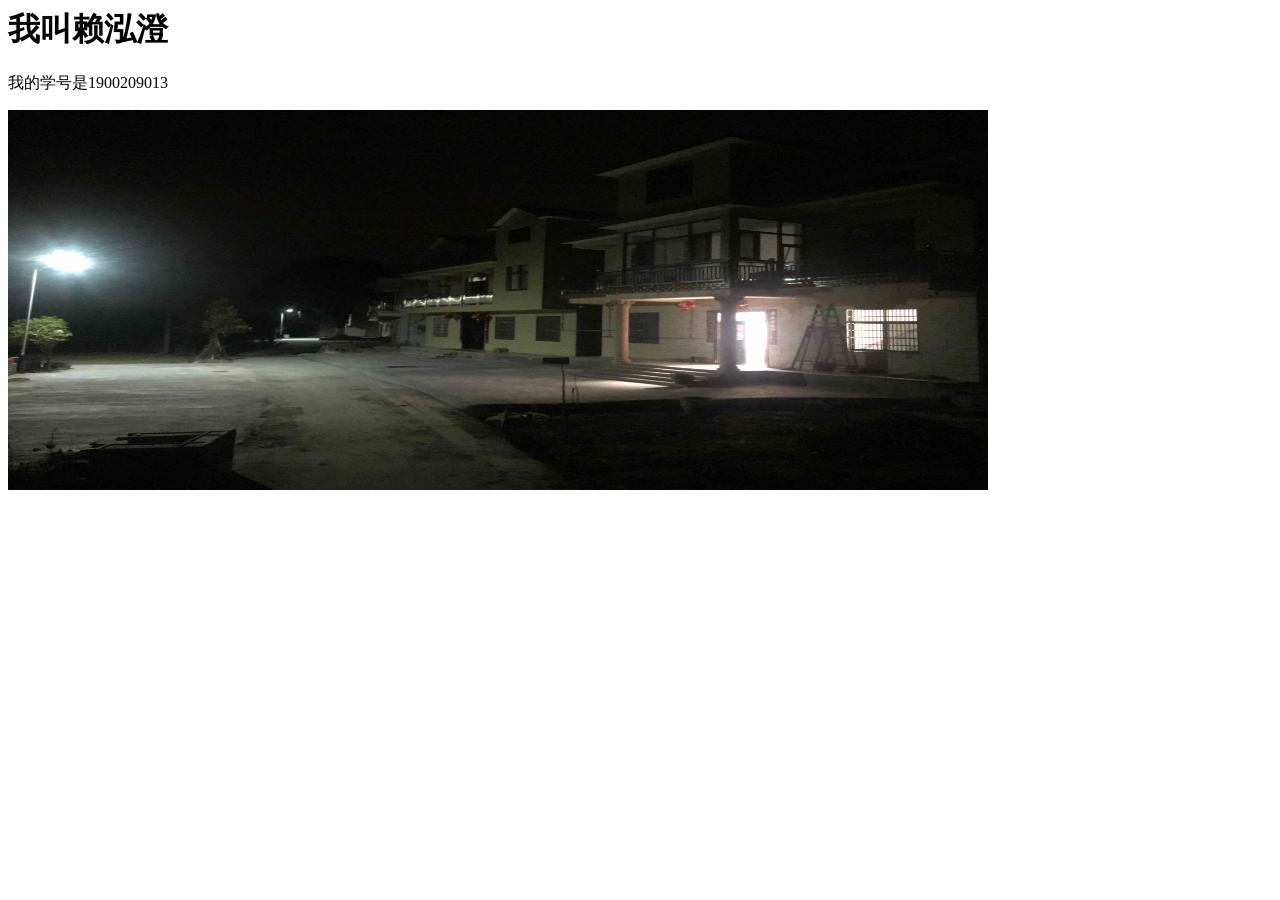
<file: index.html>
<html>
    <head>
        
    </head>
<body>
    <h1>我叫赖泓澄</h1>
<p>我的学号是1900209013</p>
    <script src="jquery-3.4.1.js"></script>
<script src="jssor.slider.min.js"></script>
<script>
    jQuery(document).ready(function ($) {
        var options = { $AutoPlay: 1 };
        var jssor1_slider = new $JssorSlider$("jssor_1", options);
    });
</script>
<div id="jssor_1" style="    position:relative;top:0px;left:0px;width:980px;height:380px;overflow:hidden;
">
    <div data-u="slides" style="position:absolute;top:0px;left:0px;width:980px;height:380px;overflow:hidden;">
        <div><img data-u="image" src="1(1).jpg" /></div>
        <div><img data-u="image" src="2(1).jpg" /></div>
    </div>
</div>

</body>
</html>
</file>
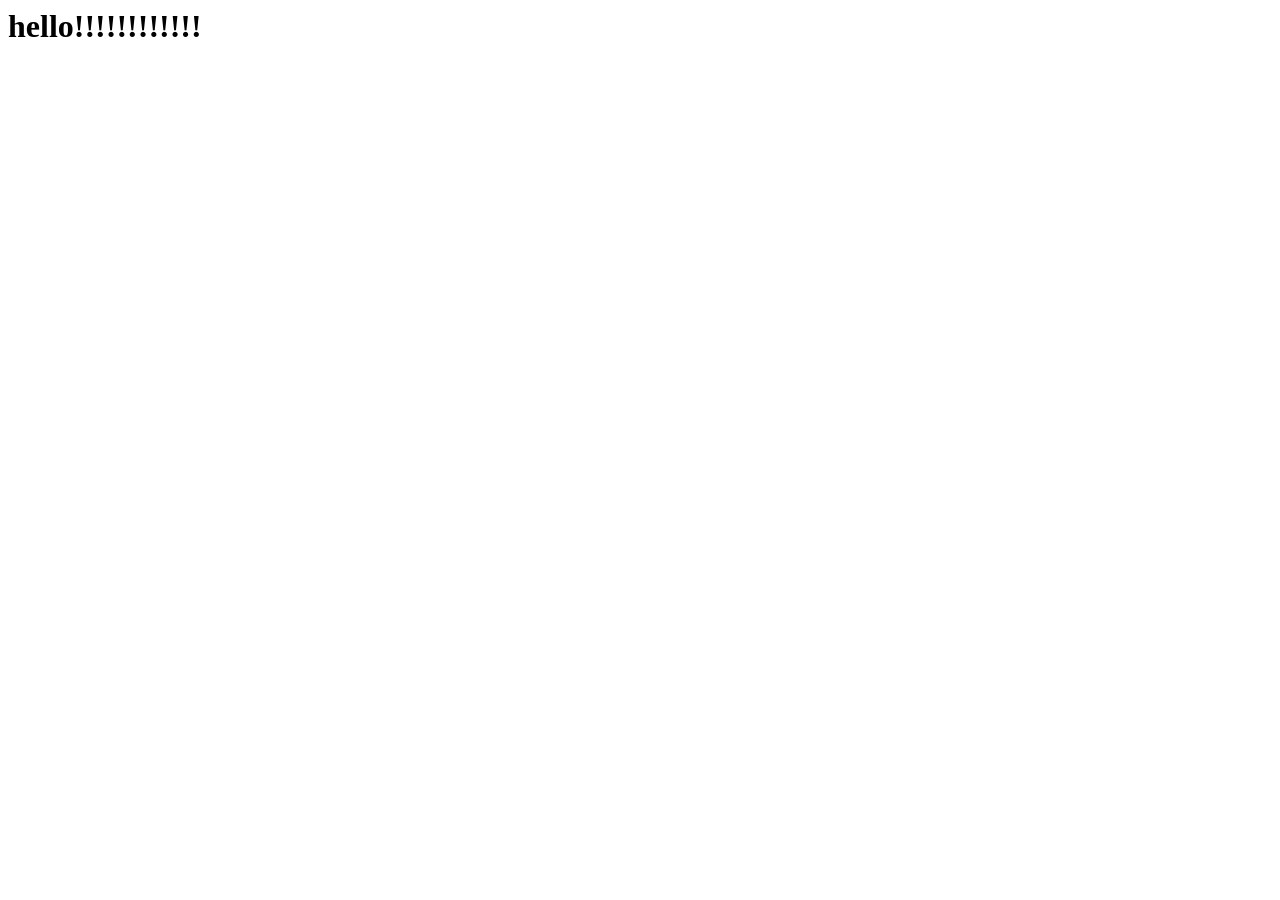
<file: text.html>
<html>
    <bady>
        <h1 id="header">hello</h1>
        <script src="./stat.js"></script>
        <script src='./underscore.js'></script>
        <script src='./jquery-3.4.1.js'></script>
        <script>

$(function() {
    $("#header").text($("#header").text()+"!!!!!!!!!!!!")
})


/*
console.log(window.location.href="http://www.baidu.com")

*/

var x=document.getElementById("header")
console.log(x)
var value=11;
var initbalue=22                     //parseInt("请输入初始值",22);
function addition(){
    var value =initbalue;
    var count=0;
    return function add(x){
        value=value+x;
        count++;
        if(count==2){
    console.log(value); 
        }
    }
    
} 
var func=addition();

func(33);
func(44);

 /*           
function fn(){
    var max=10;
    return function bar(x){
        max+=x;
            console.log(max);
        
    };
}

var f1=fn();
f1(15);
f1(10)
/*
var a=10

function fn(){
    var b=20;
    function bar(){
        console.log(a+b);
    }
    return bar;
    
}
var b=200;
var x=fn();
x();
/*
var x=10;

function fn(){
    console.log(x);
}

function show(f){
    var x=20;
    f();
    
}
show(fn);
/*
var reduce=3;
    var data=[
    {name:'计算机安装与维护',credit:2}
    ,{name:'静态网页制作',credit:2}
    ,{name:'计算机编程基础',credit:4}
    ,{name:'大学英语',credit:2}
    ,{name:'软件技术导论',credit:2}

        ];       
            
            
console.log(my.max(data));
console.log(_.max(data,function(it){return it.credit}))
        
*/
        </script>
    </bady>
</html>
</file>
